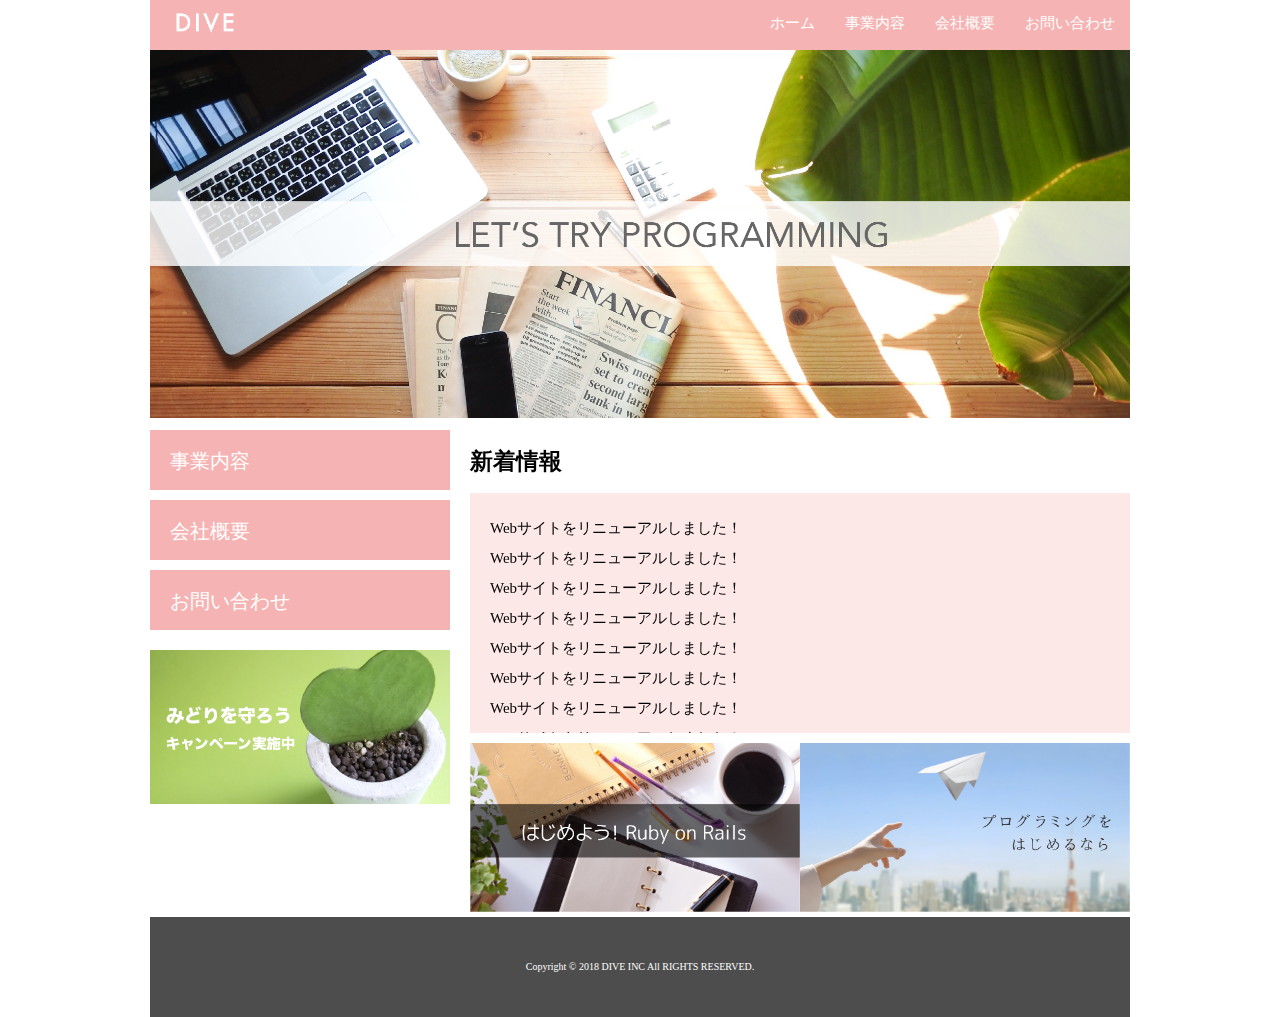
<file: index.html>
<!DOCTYPE html>
<html>
<head>
  <meta charset="UTF-8">
  <!-- <meta http-equiv="Content-Type" content="text/html; charset=utf-8" /> -->
  <link rel="stylesheet" href="./css/normalize.css">
  <link rel="stylesheet" href="./css/style.css">
  <title>株式会社DIVE</title>
</head>
<body>
  <div class="container">
    <header class="header clearfix">
      <a href="index.html">
       <img src="./images/logo.png" class="logo_image">
      </a>
      <nav>
        <ul class="top_menu clearfix">
          <li><a href="index.html">ホーム</a></li>
          <li><a href="business.html">事業内容</a></li>
          <li><a href="company.html">会社概要</a></li>
          <li><a href="contact.html">お問い合わせ</a></li>
        </ul>
      </nav>
    </header>
    <img src="./images/TOP.png" class="image_area">
    <div class="wrapper clearfix">
      <aside class="side_menu">
        <nav>
          <ul>
            <li><a href="business.html">事業内容</a></li>
            <li><a href="company.html">会社概要</a></li>
            <li><a href="contact.html">お問い合わせ</a></li>
          </ul>
        </nav>
        <p class="banner">
          <a href="#">
            <img src="./images/banner.png">
          </a>
        </p>
      </aside>
      <article class="content">
        <h2>新着情報</h2>
        <div class="news">
          <ul>
            <li>Webサイトをリニューアルしました！</li>
            <li>Webサイトをリニューアルしました！</li>
            <li>Webサイトをリニューアルしました！</li>
            <li>Webサイトをリニューアルしました！</li>
            <li>Webサイトをリニューアルしました！</li>
            <li>Webサイトをリニューアルしました！</li>
            <li>Webサイトをリニューアルしました！</li>
            <li>Webサイトをリニューアルしました！</li>
            <li>Webサイトをリニューアルしました！</li>
            <li>Webサイトをリニューアルしました！</li>
          </ul>
        </div>
        <div class="banner_content">
          <p>
            <a href="#"><img src="./images/banner02.png"></a>
          </p>
          <p>
            <a href="#"><img src="./images/banner03.png"></a>
          </p>
        </div>
      </article>
    </div>
    <footer class="footer">
      <p>Copyright © 2018 DIVE INC All RIGHTS RESERVED.</p>
    </footer>
  </div>
</body>
</html>
</file>
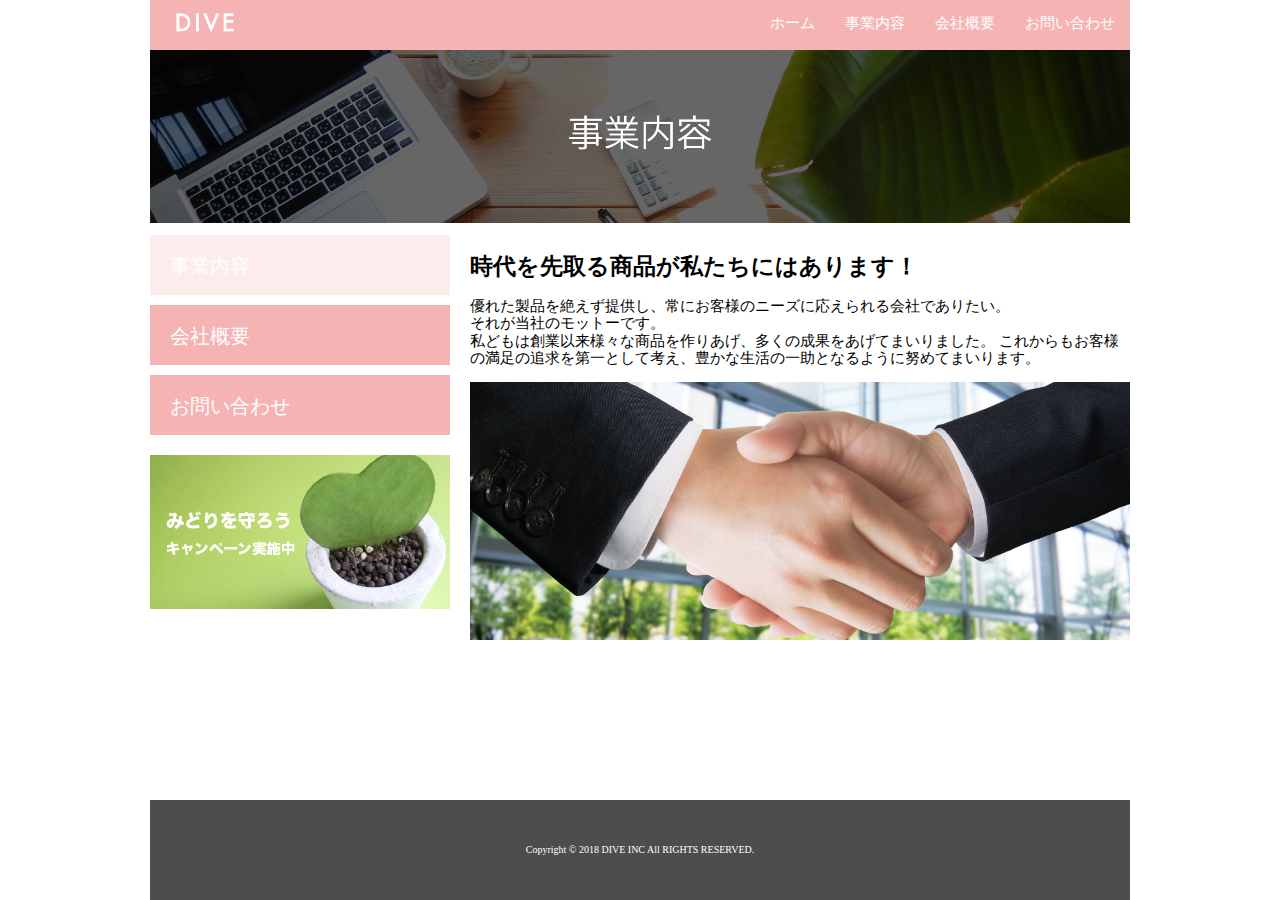
<file: business.html>
<!DOCTYPE html>
<html>
<head>
  <meta charset="UTF-8">
  <!-- <meta http-equiv="Content-Type" content="text/html; charset=utf-8" /> -->
  <link rel="stylesheet" href="./css/normalize.css">
  <link rel="stylesheet" href="./css/style.css">
  <title>株式会社DIVE</title>
</head>
<body>
  <div class="container">
    <header class="header clearfix">
      <a href="index.html">
       <img src="./images/logo.png" class="logo_image">
      </a>
      <nav>
        <ul class="top_menu clearfix">
          <li><a href="index.html">ホーム</a></li>
          <li><a href="business.html">事業内容</a></li>
          <li><a href="company.html">会社概要</a></li>
          <li><a href="contact.html">お問い合わせ</a></li>
        </ul>
      </nav>
    </header>
    <img src="./images/business.png" class="image_area">
    <div class="wrapper clearfix">
      <aside class="side_menu">
        <nav>
          <ul>
            <li class="point"><a href="business.html">事業内容</a></li>
            <li><a href="company.html">会社概要</a></li>
            <li><a href="contact.html">お問い合わせ</a></li>
          </ul>
        </nav>
        <p class="banner">
          <a href="#">
            <img src="./images/banner.png">
          </a>
        </p>
      </aside>
      <article class="content">
        <h2>時代を先取る商品が私たちにはあります！</h2>
          <p>
          優れた製品を絶えず提供し、常にお客様のニーズに応えられる会社でありたい。<br>
          それが当社のモットーです。<br>
          私どもは創業以来様々な商品を作りあげ、多くの成果をあげてまいりました。
          これからもお客様の満足の追求を第一として考え、豊かな生活の一助となるように努めてまいります。
          </p>
        <img src="./images/shakehand.png" class="image_area">
      </article>
    </div>
    <footer class="footer">
      <p>Copyright © 2018 DIVE INC All RIGHTS RESERVED.</p>
    </footer>
  </div>
</body>
</html>
</file>
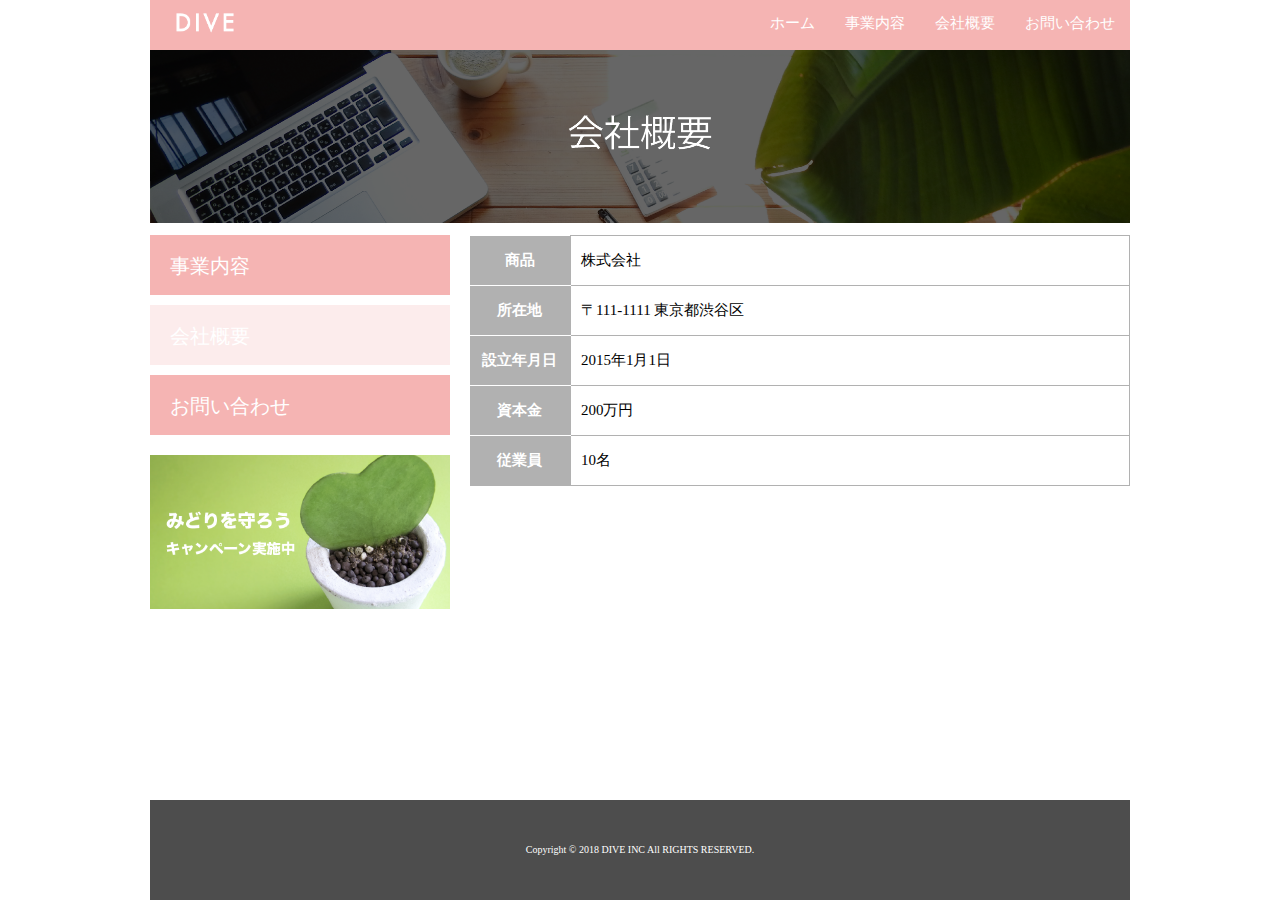
<file: company.html>
<!DOCTYPE html>
<html>
<head>
  <meta charset="UTF-8">
  <!-- <meta http-equiv="Content-Type" content="text/html; charset=utf-8" /> -->
  <link rel="stylesheet" href="./css/normalize.css">
  <link rel="stylesheet" href="./css/style.css">
  <link rel="stylesheet" href="./css/company.css">
  <title>株式会社DIVE</title>
</head>
<body>
  <div class="container">
    <header class="header clearfix">
      <a href="index.html">
       <img src="./images/logo.png" class="logo_image">
      </a>
      <nav>
        <ul class="top_menu clearfix">
          <li><a href="index.html">ホーム</a></li>
          <li><a href="business.html">事業内容</a></li>
          <li><a href="company.html">会社概要</a></li>
          <li><a href="contact.html">お問い合わせ</a></li>
        </ul>
      </nav>
    </header>
    <img src="./images/company.png" class="image_area">
    <div class="wrapper clearfix">
      <aside class="side_menu">
        <nav>
          <ul>
            <li><a href="business.html">事業内容</a></li>
            <li class="point"><a href="company.html">会社概要</a></li>
            <li><a href="contact.html">お問い合わせ</a></li>
          </ul>
        </nav>
        <p class="banner">
          <a href="#">
            <img src="./images/banner.png">
          </a>
        </p>
      </aside>
      <article class="content">
        <table class="company">
          <tr>
            <th>商品</th>
            <td>株式会社</td>
          </tr>
          <tr>
            <th>所在地</th>
            <td>〒111-1111 東京都渋谷区</td>
          </tr>
          <tr>
            <th>設立年月日</th>
            <td>2015年1月1日</td>
          </tr>
          <tr>
            <th>資本金</th>
            <td>200万円</td>
          </tr>
          <tr>
            <th>従業員</th>
            <td>10名</td>
          </tr>
        </table>
      </article>
    </div>
    <footer class="footer">
      <p>Copyright © 2018 DIVE INC All RIGHTS RESERVED.</p>
    </footer>
  </div>
</body>
</html>
</file>
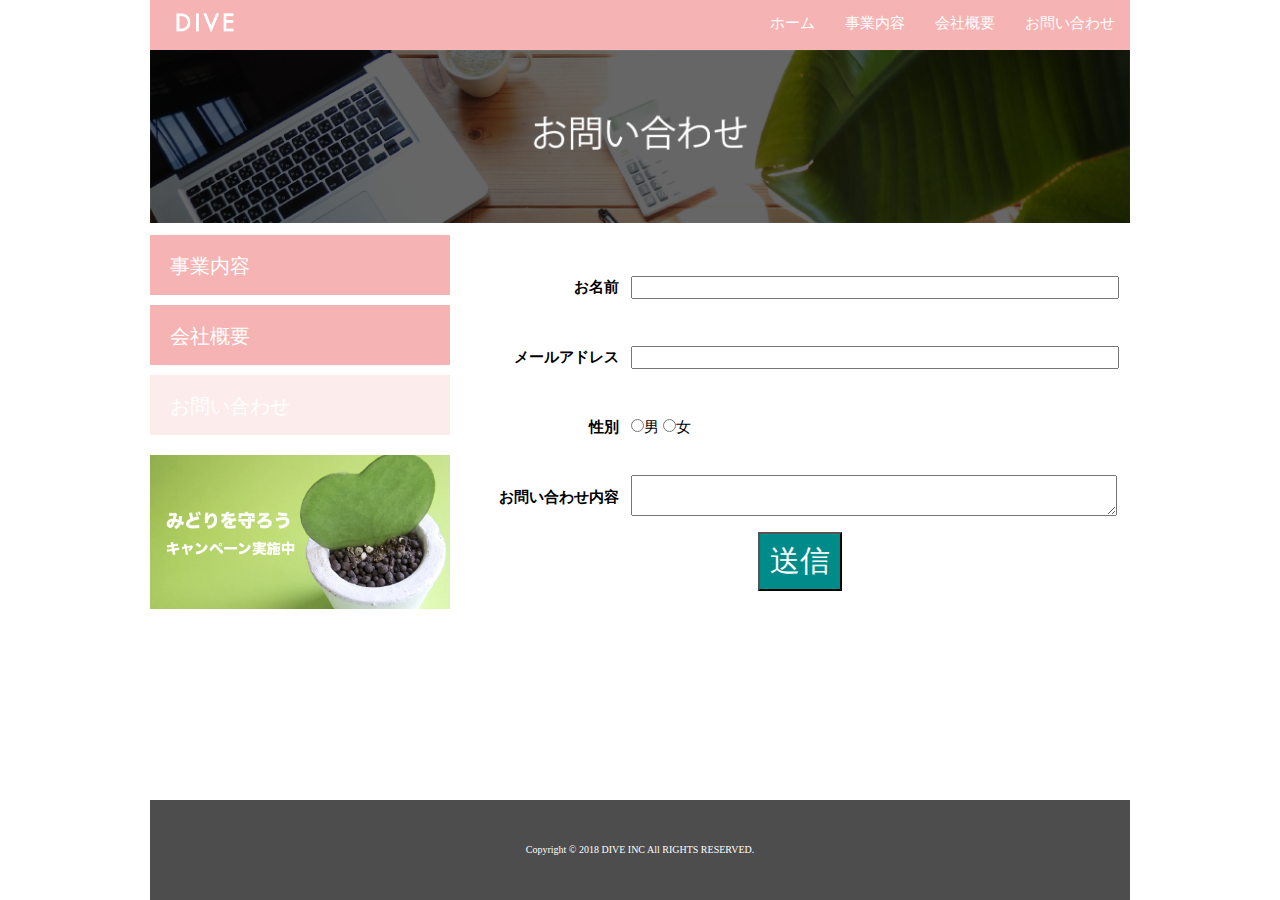
<file: contact.html>
<!DOCTYPE html>
<html>
<head>
  <meta charset="UTF-8">
  <!-- <meta http-equiv="Content-Type" content="text/html; charset=utf-8" /> -->
  <link rel="stylesheet" href="./css/normalize.css">
  <link rel="stylesheet" href="./css/style.css">
  <link rel="stylesheet" href="./css/contact.css">
  <title>株式会社DIVE</title>
</head>
<body>
  <div class="container">
    <header class="header clearfix">
      <a href="index.html">
       <img src="./images/logo.png" class="logo_image">
      </a>
      <nav>
        <ul class="top_menu clearfix">
          <li><a href="index.html">ホーム</a></li>
          <li><a href="business.html">事業内容</a></li>
          <li><a href="company.html">会社概要</a></li>
          <li><a href="contact.html">お問い合わせ</a></li>
        </ul>
      </nav>
    </header>
    <img src="./images/contact.png" class="image_area">
    <div class="wrapper clearfix">
      <aside class="side_menu">
        <nav>
          <ul>
            <li><a href="business.html">事業内容</a></li>
            <li><a href="company.html">会社概要</a></li>
            <li class="point"><a href="contact.html">お問い合わせ</a></li>
          </ul>
        </nav>
        <p class="banner">
          <a href="#">
            <img src="./images/banner.png">
          </a>
        </p>
      </aside>
      <article class="content">
        <form class="" action="#" method="post">
          <table class="contact">
            <tr>
              <th>お名前</th>
              <td><input type="text" name="name"></td>
            </tr>
            <tr>
              <th>メールアドレス</th>
              <td><input type="text" name="email"></td>
            </tr>
            <tr>
              <th>性別</th>
              <td>
              <div class="radio">
                <input type="radio" name="gender" value="男">男
                <input type="radio" name="gender" value="女">女
              </div>
              </td>
            </tr>
            <tr>
              <th>お問い合わせ内容</th>
              <td><textarea class="text_area" name="name" rows="2" cols=""></textarea></td>
            </tr>
　　　　　　</table>
          <div class="button">
           <input class="sub_button" type="submit" name="submit" value="送信">
          </div>
        </form>
      </article>
    </div>
    <footer class="footer">
      <p>Copyright © 2018 DIVE INC All RIGHTS RESERVED.</p>
    </footer>
  </div>
</body>
</html>
</file>
<file: css/style.css>
html {
  font-size: 62.5%;
  height: 100%;
}
body {
  height: 100%;
}
.container {
  width: 980px;
  margin: 0 auto;
  min-height: 100%;
  position: relative;
}
.header {
  background-color: #f5b4b3;
  height: 50px;
  font-size: 1.5rem;
}
.clearfix::after {
  content: "";
  display: block;
  clear: both;
}
.logo_image {
  width: 110px;
  float: left;
  margin: 0;
}
ul {
  /* 余白を削除 */
  margin: 0;
  padding: 0;
}
li {
  /* リスト先頭の黒丸を削除 */
  list-style: none;
}
.top_menu li {
  float: left;
  width: auto;
}
.top_menu li a {
  color: #fff;
  text-decoration: none;
  display: block;
  padding: 15px;
}
.top_menu li a:hover {
  text-decoration: underline;
}
ul.top_menu {
  float: right;
}
.wrapper {
  margin-top: 10px;
  padding-bottom: 100px
}
.image_area {
  width: 100%;
}
.side_menu {
  width: 300px;
  float: left;
}
.side_menu li {
  background-color: #f5b4b3;
  height: 6rem;
  margin-bottom: 10px;
}
.side_menu li:hover {
  opacity: 0.6;
}
.side_menu li a{
  font-size: 2rem;
  color: #fff;
  text-decoration: none;
  display: block;
  padding: 2rem;
}
.banner img {
  width: 100%;
}
.banner {
  margin-top: 20px;
}
.banner:hover {
  opacity: 0.6;
}
.content {
  width: 660px;
  margin-left: 20px;
  float: left;
  font-size: 1.5rem;
}
.news {
  height: 200px;
  background-color: #fce8e7;
  padding: 20px;
  overflow: scroll;
  line-height: 2;
}
.banner_content {
  margin-top: 10px;
  display: table;
}
.banner_content p {
  display: table-cell;
}
.banner_content p img {
  width: 100%;
}
.footer {
  width: 100%;
  height: 100px;
  position: absolute;
  bottom: 0;
  background-color: #4d4d4d;
  display: table;
}
.footer p {
  font-size: 1rem;
  color: #fff;
  text-align: center;
  vertical-align:middle;
  display: table-cell;
}
.side_menu .point {
  background-color: #fcecec;
}
.side_menu.point a {
  color: #4d4d4d;
}
</file>
<file: css/company.css>
.company {
  border-collapse: collapse;
}
.company tr{
  height: 5rem;
}
.company th {
  width: 100px;
  background-color: #b1b1b1;
  color: #fff;
  border-bottom: solid 1px #fff;
}
.company td {
  width: 560px;
  padding-left: 1rem;
  border: solid 1px #b1b1b1;
}

.company tr:last-child th{
  border-color: #b1b1b1;
}
</file>
<file: css/contact.css>
.contact {
  border-spacing: 10px 0;
}
.contact tr {
  height: 7rem;
}
.contact th {
  width: 150px;
  text-align: right;
}
.contact td >input, .text_area{
  width: 480px;
}
.button {
  text-align: center;
}
.sub_button {
  color: #fff;
  font-size: 3rem;
  background-color: #008b8b;
  padding: 10px;
}
.sub_button:hover {
  opacity: 0.5;
}
</file>
